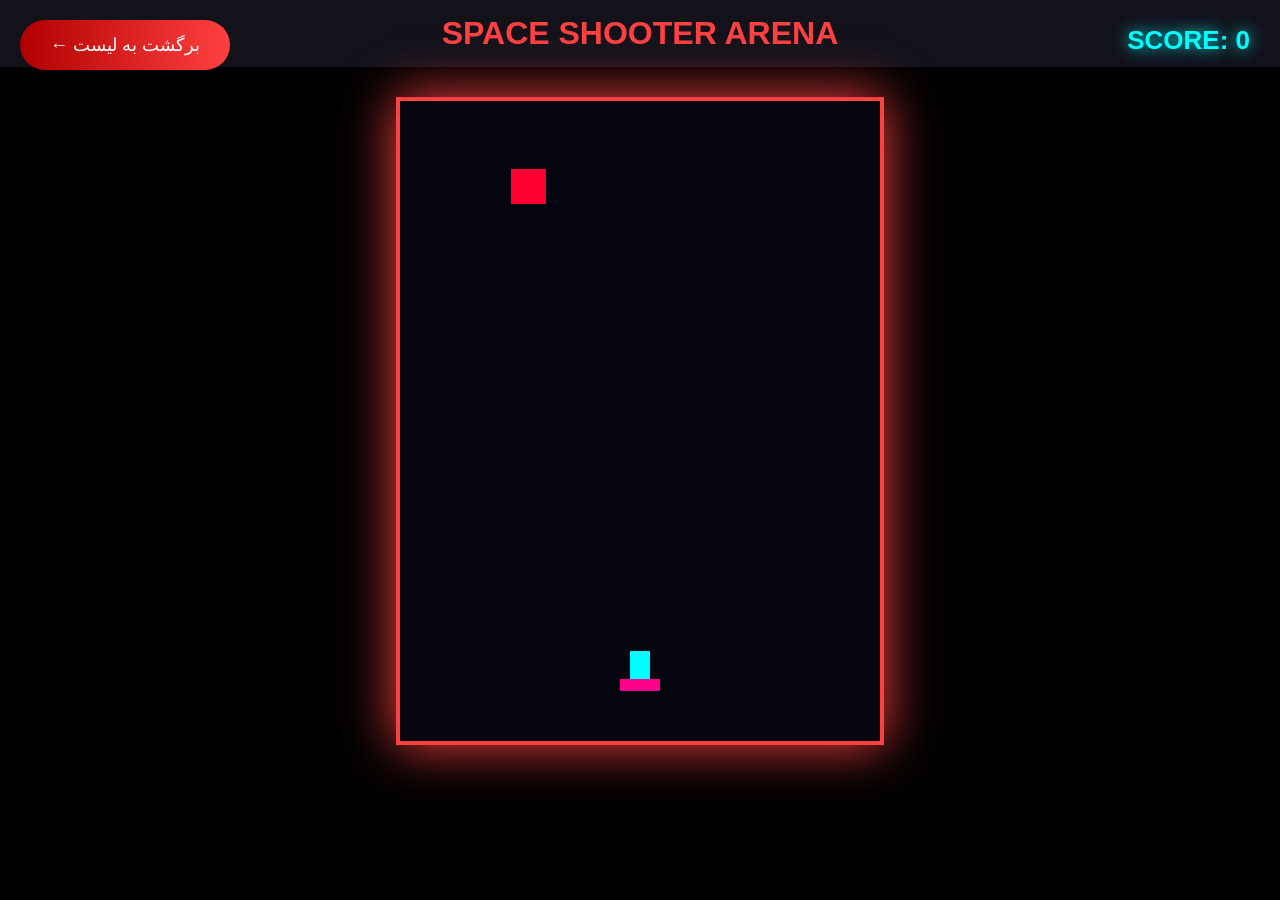
<file: index.html>
<!DOCTYPE html>
<html lang="fa">
<head>
  <meta charset="UTF-8">
  <meta name="viewport" content="width=device-width, initial-scale=1.0">
  <title>🚀 Space Shooter - SHIU-AP</title>
  <link rel="stylesheet" href="public.css">
  <style>
    body { margin:0; background:#000; color:#fff; font-family:sans-serif; overflow:hidden; }
    canvas { display:block; margin:30px auto; border:4px solid #ff4040; box-shadow:0 0 50px #ff4040; }
    .back-btn {
      position:absolute; top:20px; left:20px; padding:14px 30px;
      background:linear-gradient(90deg,#b10000,#ff4040); color:white;
      border:none; border-radius:50px; font-size:18px; cursor:pointer; z-index:100;
    }
    .score { position:absolute; top:25px; right:30px; font-size:26px; font-weight:bold; color:#0ff; text-shadow:0 0 15px #0ff; }
  </style>
</head>
<body>
  <button class="back-btn" onclick="history.back()">← برگشت به لیست</button>
  
  <div style="text-align:center; padding:15px; background:rgba(20,20,30,0.9);">
    <h1 style="margin:0; color:#ff4040;">SPACE SHOOTER ARENA</h1>
  </div>

  <div class="score" id="score">SCORE: 0</div>
  <canvas id="game" width="480" height="640"></canvas>

  <script>
    const canvas = document.getElementById('game');
    const ctx = canvas.getContext('2d');
    const scoreEl = document.getElementById('score');

    let player = { x: 220, y: 550, width: 40, height: 40, speed: 9 };
    let bullets = [];
    let enemies = [];
    let particles = [];
    let score = 0;
    let gameOver = false;
    let keys = {};
    let targetX = player.x;

    // کنترل کیبورد
    document.addEventListener('keydown', e => { keys[e.key] = true; });
    document.addEventListener('keyup', e => { keys[e.key] = false; });

    // کلیک = حرکت + شلیک
    canvas.addEventListener('click', e => {
      if (gameOver) return;
      const rect = canvas.getBoundingClientRect();
      targetX = e.clientX - rect.left - player.width/2;
      shoot();
    });

    function shoot() {
      bullets.push({ x: player.x + 17, y: player.y, width: 6, height: 20, speed: 15 });
    }

    // Spawn دشمن
    setInterval(() => {
      if (!gameOver) {
        enemies.push({ x: Math.random()*(canvas.width-40), y: -40, width:35, height:35, speed:4 });
      }
    }, 600);

    function createExplosion(x, y) {
      for (let i = 0; i < 20; i++) {
        particles.push({ x, y, vx: Math.random()*8-4, vy: Math.random()*8-4, life:30, color:'#ff0' });
      }
    }

    function update() {
      if (gameOver) return;

      if (keys['ArrowLeft'] || keys['a']) player.x -= player.speed;
      if (keys['ArrowRight'] || keys['d']) player.x += player.speed;

      // حرکت نرم با کلیک
      player.x += (targetX - player.x) * 0.3;

      player.x = Math.max(0, Math.min(canvas.width - player.width, player.x));

      // bullets
      for (let i = bullets.length-1; i >= 0; i--) {
        bullets[i].y -= bullets[i].speed;
        if (bullets[i].y < 0) bullets.splice(i,1);
      }

      // enemies
      for (let i = enemies.length-1; i >= 0; i--) {
        enemies[i].y += enemies[i].speed;

        // برخورد با بازیکن
        if (player.x < enemies[i].x + enemies[i].width && 
            player.x + player.width > enemies[i].x &&
            player.y < enemies[i].y + enemies[i].height && 
            player.y + player.height > enemies[i].y) {
          gameOver = true;
          createExplosion(player.x+20, player.y+20);
        }

        // برخورد گلوله
        for (let j = bullets.length-1; j >= 0; j--) {
          if (bullets[j].x < enemies[i].x + enemies[i].width && 
              bullets[j].x + bullets[j].width > enemies[i].x &&
              bullets[j].y < enemies[i].y + enemies[i].height && 
              bullets[j].y + bullets[j].height > enemies[i].y) {
            createExplosion(enemies[i].x+15, enemies[i].y+15);
            enemies.splice(i,1);
            bullets.splice(j,1);
            score += 20;
            scoreEl.textContent = `SCORE: ${score}`;
            break;
          }
        }
        if (enemies[i] && enemies[i].y > canvas.height) enemies.splice(i,1);
      }

      // particles
      for (let i = particles.length-1; i >= 0; i--) {
        particles[i].x += particles[i].vx;
        particles[i].y += particles[i].vy;
        particles[i].life--;
        if (particles[i].life <= 0) particles.splice(i,1);
      }
    }

    function draw() {
      ctx.fillStyle = '#05050f';
      ctx.fillRect(0, 0, canvas.width, canvas.height);

      // player
      ctx.fillStyle = '#00ffff';
      ctx.fillRect(player.x+10, player.y, 20, 35);
      ctx.fillStyle = '#ff0088';
      ctx.fillRect(player.x, player.y+28, 40, 12);

      // bullets
      ctx.fillStyle = '#ffff00';
      bullets.forEach(b => ctx.fillRect(b.x, b.y, b.width, b.height));

      // enemies
      ctx.fillStyle = '#ff0033';
      enemies.forEach(e => ctx.fillRect(e.x, e.y, e.width, e.height));

      // particles
      particles.forEach(p => {
        ctx.globalAlpha = p.life/30;
        ctx.fillStyle = p.color;
        ctx.fillRect(p.x, p.y, 6, 6);
      });
      ctx.globalAlpha = 1;

      if (gameOver) {
        ctx.fillStyle = 'rgba(255,0,0,0.9)';
        ctx.font = 'bold 48px sans-serif';
        ctx.textAlign = 'center';
        ctx.fillText('GAME OVER', canvas.width/2, canvas.height/2);
      }
    }

    function loop() {
      update();
      draw();
      requestAnimationFrame(loop);
    }

    loop();
  </script>
</body>
</html>
</file>
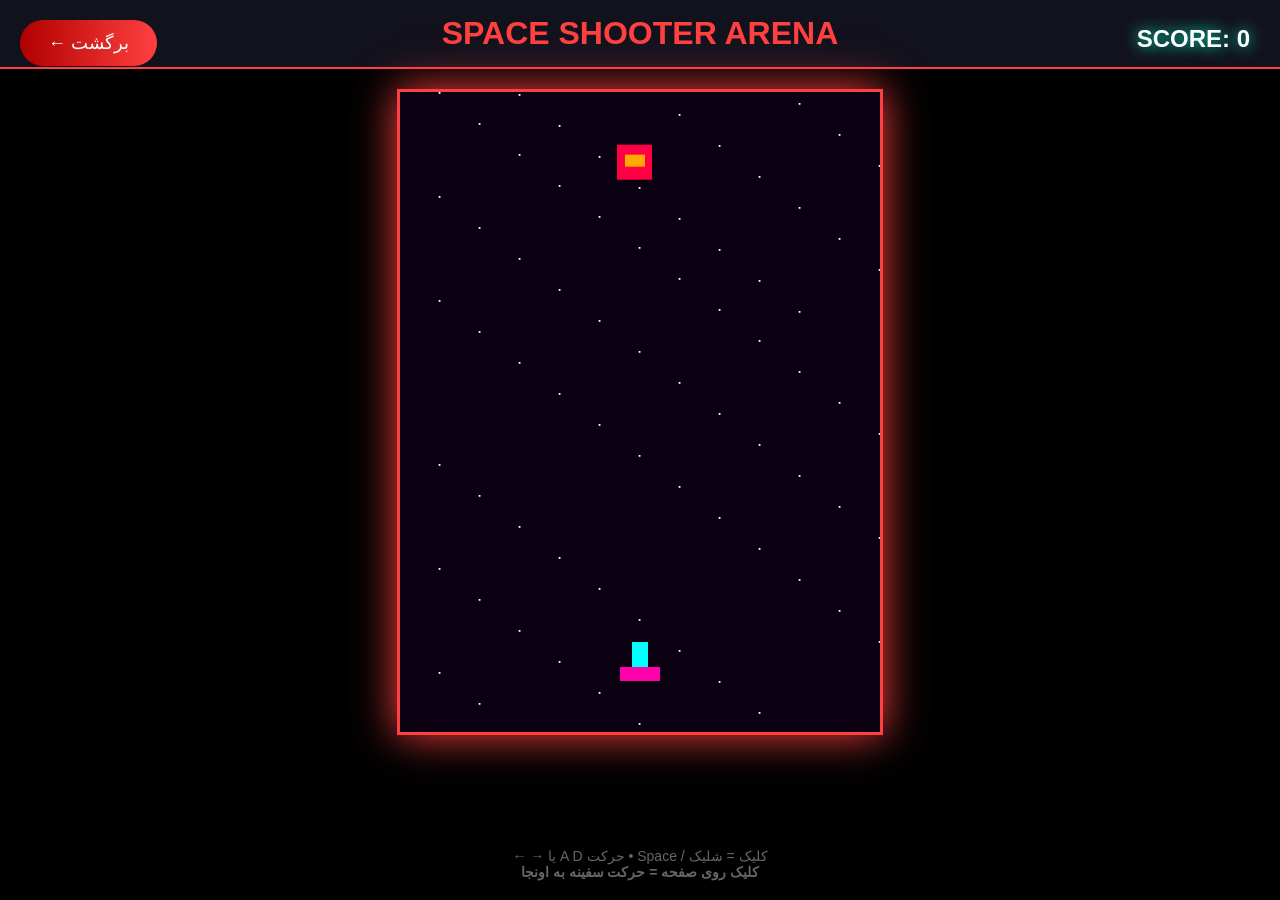
<file: space-shooter.html>
<!DOCTYPE html>
<html lang="fa">
<head>
  <meta charset="UTF-8">
  <meta name="viewport" content="width=device-width, initial-scale=1.0">
  <title>🚀 Space Shooter - SHIU-AP</title>
  <link rel="stylesheet" href="public.css">
  <style>
    body { margin:0; background:#000; color:#fff; font-family:sans-serif; overflow:hidden; }
    canvas { 
      display:block; 
      margin:20px auto; 
      border:3px solid #ff4040; 
      box-shadow:0 0 40px #ff4040; 
      cursor: crosshair;
    }
    .header-game { text-align:center; padding:15px; background:rgba(20,20,30,0.95); border-bottom:2px solid #ff4040; }
    .back-btn {
      position:absolute; top:20px; left:20px; padding:12px 28px;
      background:linear-gradient(90deg,#b10000,#ff4040); color:white;
      border:none; border-radius:50px; font-size:18px; cursor:pointer; z-index:100;
    }
    .score { position:absolute; top:25px; right:30px; font-size:24px; font-weight:bold; text-shadow:0 0 15px #00ffcc; }
    .controls-hint {
      position:absolute; bottom:20px; left:50%; transform:translateX(-50%);
      color:#666; font-size:14px; text-align:center;
    }
  </style>
</head>
<body>
  <button class="back-btn" onclick="history.back()">← برگشت</button>
  
  <div class="header-game">
    <h1 style="margin:0; color:#ff4040;">SPACE SHOOTER ARENA</h1>
  </div>

  <div class="score" id="score">SCORE: 0</div>
  <canvas id="game" width="480" height="640"></canvas>
  <div class="controls-hint">
    ← → یا A D حرکت • Space / کلیک = شلیک<br>
    <strong>کلیک روی صفحه = حرکت سفینه به اونجا</strong>
  </div>

  <script>
    const canvas = document.getElementById('game');
    const ctx = canvas.getContext('2d');
    const scoreEl = document.getElementById('score');

    let player = { x: 220, y: 550, width: 40, height: 40, speed: 10 };
    let bullets = [];
    let enemies = [];
    let particles = [];
    let score = 0;
    let gameOver = false;
    let keys = {};
    let targetX = player.x; // برای حرکت نرم با کلیک

    // کنترل کیبورد
    document.addEventListener('keydown', e => keys[e.key] = true);
    document.addEventListener('keyup', e => keys[e.key] = false);

    // شلیک با Space
    document.addEventListener('keydown', e => {
      if ((e.key === ' ' || e.key === 'Spacebar') && !gameOver) shoot();
    });

    // کلیک = شلیک + حرکت به موقعیت کلیک
    canvas.addEventListener('click', (e) => {
      if (gameOver) return;
      
      const rect = canvas.getBoundingClientRect();
      const clickX = e.clientX - rect.left;
      
      targetX = clickX - player.width / 2; // وسط سفینه بره روی کلیک
      shoot(); // کلیک = شلیک هم
    });

    function shoot() {
      bullets.push({ 
        x: player.x + player.width/2 - 3, 
        y: player.y - 5, 
        width: 6, 
        height: 18, 
        speed: 14 
      });
    }

    // Spawn دشمن
    setInterval(() => {
      if (!gameOver) {
        enemies.push({
          x: Math.random() * (canvas.width - 45),
          y: -40,
          width: 35,
          height: 35,
          speed: 3.5 + Math.random() * 2
        });
      }
    }, 650);

    function createExplosion(x, y) {
      for (let i = 0; i < 18; i++) {
        particles.push({
          x, y,
          vx: Math.random() * 9 - 4.5,
          vy: Math.random() * 9 - 4.5,
          life: 28,
          color: Math.random() > 0.5 ? '#ff0' : '#f80'
        });
      }
    }

    function update() {
      if (gameOver) return;

      // حرکت با کیبورد
      if (keys['ArrowLeft'] || keys['a'] || keys['A']) player.x -= player.speed;
      if (keys['ArrowRight'] || keys['d'] || keys['D']) player.x += player.speed;

      // حرکت نرم به سمت کلیک (target)
      if (Math.abs(player.x - targetX) > 5) {
        player.x += (targetX - player.x) * 0.25; // حرکت نرم و سریع
      }

      // محدود کردن به صفحه
      player.x = Math.max(10, Math.min(canvas.width - player.width - 10, player.x));

      // گلوله‌ها
      for (let i = bullets.length - 1; i >= 0; i--) {
        bullets[i].y -= bullets[i].speed;
        if (bullets[i].y < -20) bullets.splice(i, 1);
      }

      // دشمن‌ها + برخورد
      for (let i = enemies.length - 1; i >= 0; i--) {
        enemies[i].y += enemies[i].speed;

        // برخورد با بازیکن
        if (
          player.x < enemies[i].x + enemies[i].width &&
          player.x + player.width > enemies[i].x &&
          player.y < enemies[i].y + enemies[i].height &&
          player.y + player.height > enemies[i].y
        ) {
          gameOver = true;
          createExplosion(player.x + 20, player.y + 20);
        }

        // برخورد گلوله
        for (let j = bullets.length - 1; j >= 0; j--) {
          if (
            bullets[j].x < enemies[i].x + enemies[i].width - 5 &&
            bullets[j].x + bullets[j].width > enemies[i].x + 5 &&
            bullets[j].y < enemies[i].y + enemies[i].height &&
            bullets[j].y + bullets[j].height > enemies[i].y
          ) {
            createExplosion(enemies[i].x + 17, enemies[i].y + 17);
            enemies.splice(i, 1);
            bullets.splice(j, 1);
            score += 15;
            scoreEl.textContent = `SCORE: ${score}`;
            break;
          }
        }

        if (enemies[i] && enemies[i].y > canvas.height) enemies.splice(i, 1);
      }

      // ذرات
      for (let i = particles.length - 1; i >= 0; i--) {
        particles[i].x += particles[i].vx;
        particles[i].y += particles[i].vy;
        particles[i].life--;
        if (particles[i].life <= 0) particles.splice(i, 1);
      }
    }

    function draw() {
      ctx.fillStyle = '#0a0011';
      ctx.fillRect(0, 0, canvas.width, canvas.height);

      // ستاره‌ها
      ctx.fillStyle = '#ffffff';
      for (let i = 0; i < 70; i++) {
        let x = (Date.now() * 0.01 + i * 40) % canvas.width;
        let y = (i * 31) % canvas.height;
        ctx.fillRect(x, y, 1.8, 1.8);
      }

      // سفینه
      ctx.fillStyle = '#00ffff';
      ctx.fillRect(player.x + 12, player.y, 16, 32);
      ctx.fillStyle = '#ff00aa';
      ctx.fillRect(player.x, player.y + 25, player.width, 14);

      // گلوله‌ها
      ctx.fillStyle = '#ffff00';
      bullets.forEach(b => ctx.fillRect(b.x, b.y, b.width, b.height));

      // دشمن‌ها
      ctx.fillStyle = '#ff0044';
      enemies.forEach(e => {
        ctx.fillRect(e.x, e.y, e.width, e.height);
        ctx.fillStyle = '#ffaa00';
        ctx.fillRect(e.x + 8, e.y + 10, 20, 12);
        ctx.fillStyle = '#ff0044';
      });

      // ذرات
      particles.forEach(p => {
        ctx.globalAlpha = p.life / 28;
        ctx.fillStyle = p.color;
        ctx.fillRect(p.x, p.y, 7, 7);
      });
      ctx.globalAlpha = 1;

      if (gameOver) {
        ctx.fillStyle = 'rgba(200,0,0,0.85)';
        ctx.font = 'bold 50px sans-serif';
        ctx.textAlign = 'center';
        ctx.fillText('GAME OVER', canvas.width/2, canvas.height/2 - 20);
        ctx.font = '24px sans-serif';
        ctx.fillStyle = '#fff';
        ctx.fillText(`امتیاز: ${score}`, canvas.width/2, canvas.height/2 + 40);
      }
    }

    function loop() {
      update();
      draw();
      requestAnimationFrame(loop);
    }

    loop();
  </script>
</body>
</html>
</file>
<file: public.css>
* { margin:0; padding:0; box-sizing:border-box; font-family:Inter, 'Segoe UI', sans-serif; }
body {
  background: #0a0a0f;
  color: #fff;
  background-image: 
    radial-gradient(circle at 50% 20%, #5a0000 0%, transparent 50%),
    linear-gradient(#0a0a0f, #000);
  overflow-x: hidden;
}
body::before {
  content: '';
  position: fixed;
  top: 0; left: 0; width: 100%; height: 100%;
  background: transparent url('https://via.placeholder.com/1920x1080/111122/ffffff?text=✦+STARS') repeat;
  opacity: 0.15;
  pointer-events: none;
  z-index: -1;
}
.container { max-width: 1400px; margin: auto; padding: 20px; }

.header {
  display: flex; justify-content: space-between; align-items: center;
  background: rgba(20,20,30,0.95); 
  border: 2px solid #ff4040;
  border-radius: 999px;
  padding: 16px 28px;
  position: sticky; top: 15px; z-index: 100;
  box-shadow: 0 0 30px rgba(255,64,64,0.3);
}

.logo {
  font-size: 32px; font-weight: 900; color: #ff4040;
  text-shadow: 0 0 20px #ff0000;
  display: flex; align-items: center; gap: 10px;
}

.game-grid {
  display: grid;
  grid-template-columns: repeat(auto-fill, minmax(280px, 1fr));
  gap: 28px;
  margin: 40px 0;
}

.game-card {
  background: #1a1a22;
  border-radius: 20px;
  overflow: hidden;
  border: 2px solid #303040;
  transition: all .3s cubic-bezier(0.23,1,0.32,1);
  position: relative;
}

.game-card:hover {
  transform: translateY(-12px) scale(1.03);
  border-color: #ff6060;
  box-shadow: 0 25px 50px rgba(255, 60, 60, 0.4);
}

.game-card img {
  width: 100%; height: 180px; object-fit: cover;
}

.saved-badge {
  position: absolute; top: 12px; right: 12px;
  background: #ffd700; color: #000; padding: 4px 12px;
  border-radius: 999px; font-size: 12px; font-weight: bold;
  box-shadow: 0 0 15px #ffd700;
}

.meta, .actions { padding: 14px; }
.actions button {
  background: linear-gradient(90deg, #b10000, #ff4040);
  border: none; color: #fff; padding: 12px 20px;
  border-radius: 999px; cursor: pointer; margin: 4px;
  font-weight: 600; transition: all 0.2s;
}
.actions button:hover { transform: scale(1.1); box-shadow: 0 0 20px #ff0000; }

.comment-section, .upload-area {
  background: #181820; border: 2px solid #3a3a4a;
  border-radius: 20px; padding: 24px; margin: 30px 0;
}
input, textarea {
  width: 100%; background: #101015; border: 1px solid #444;
  color: #fff; padding: 14px; border-radius: 12px; margin: 8px 0;
}
</file>
